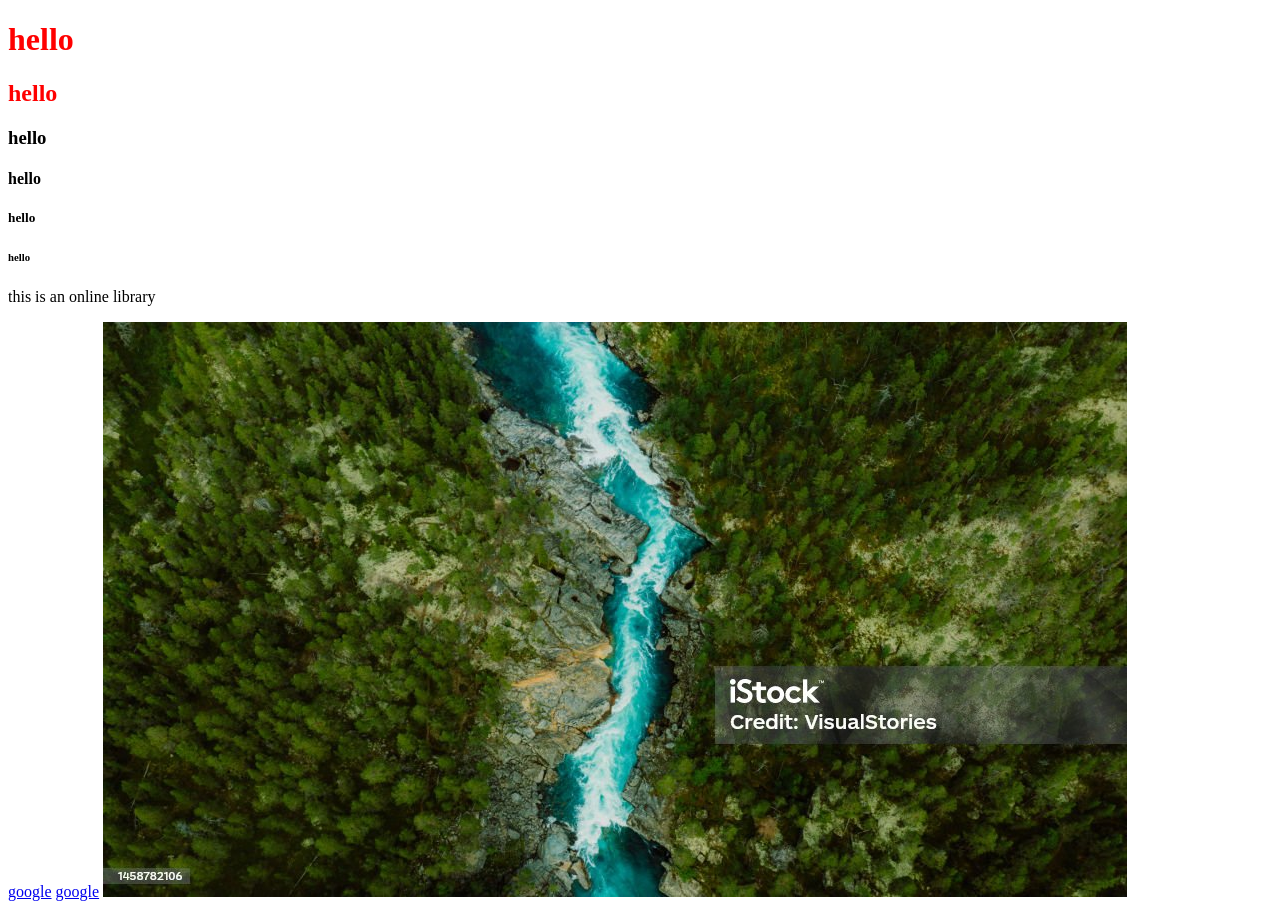
<file: Session-1/index.html>
<!DOCTYPE html>
<html lang="en">

<head>
    <meta charset="UTF-8">
    <meta name="viewport" content="width=device-width, initial-scale=1.0">
    <meta name="description" content="an online library for reading and IEEE content">
    <meta name="keywords" content="online library, iee, books">
    <meta name="author" content="IEE org">
    <title>session 1</title>
    <link rel="stylesheet" href="./style.css">
</head>

<body>
    <!-- this is the main heading -->
    <h1 class="main-heading" id="1">hello</h1>
    <h2 class="main-heading" id="2">hello</h2>
    <h3>hello</h3>
    <h4>hello</h4>
    <h5>hello</h5>
    <h6>hello</h6>
    <p>this is an online library </p>
    <a href="https://google.com">google</a>
    <a href="#1">google</a>
    <img src="./media/image.jpg" alt="placeholder">
</body>

</html>
</file>
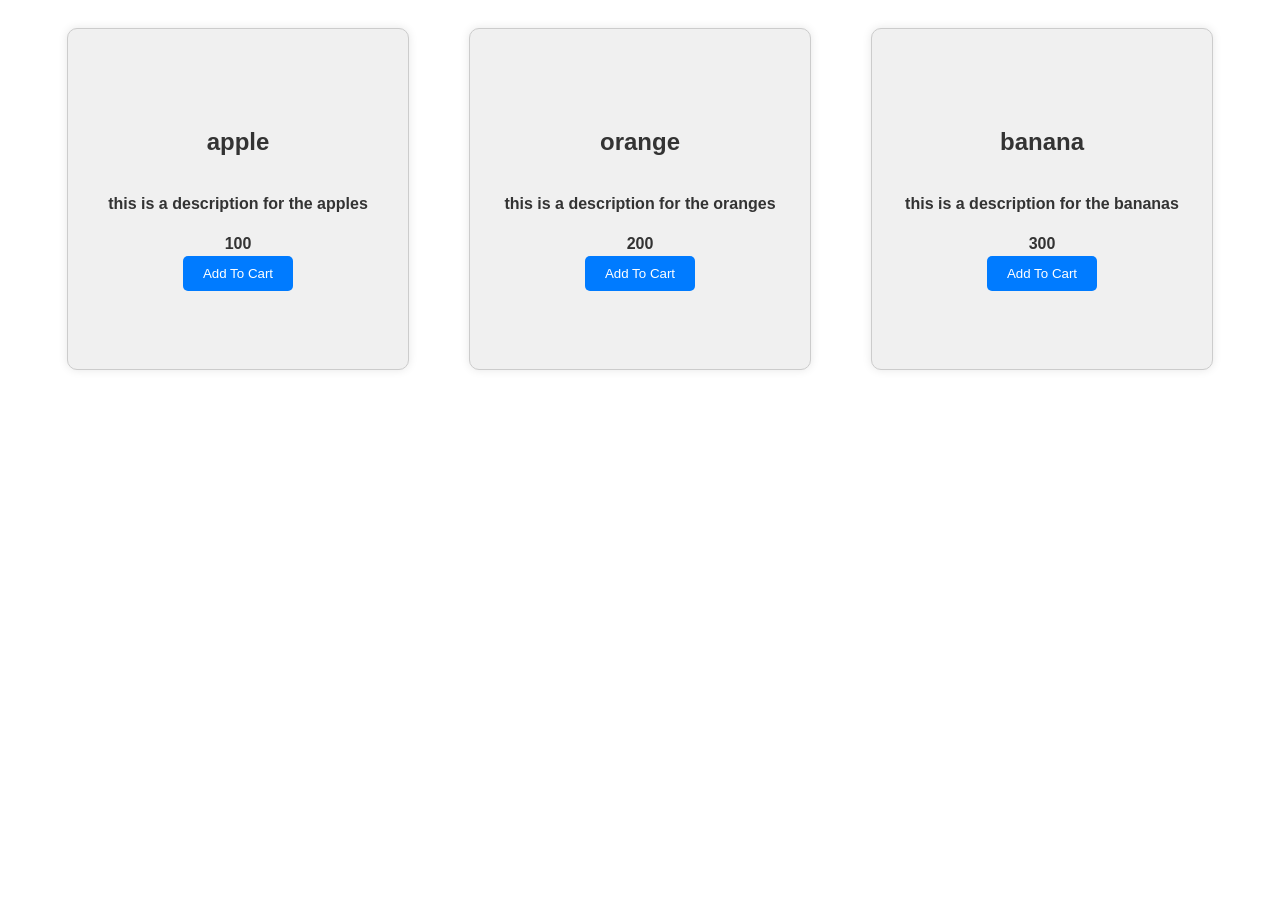
<file: Session-10/index.html>
<!DOCTYPE html>
<html lang="en">

<head>
    <meta charset="UTF-8">
    <meta name="viewport" content="width=device-width, initial-scale=1.0">
    <title>Document</title>
    <link rel="stylesheet" href="./style.css">
</head>

<body>
    <!-- <h1></h1>
    <div class="container" id="div">
    </div>
    <input type="text">
    <button>Click</button> -->
    <div class="container"></div>

    <script src="./script.js"></script>
</body>

</html>
</file>
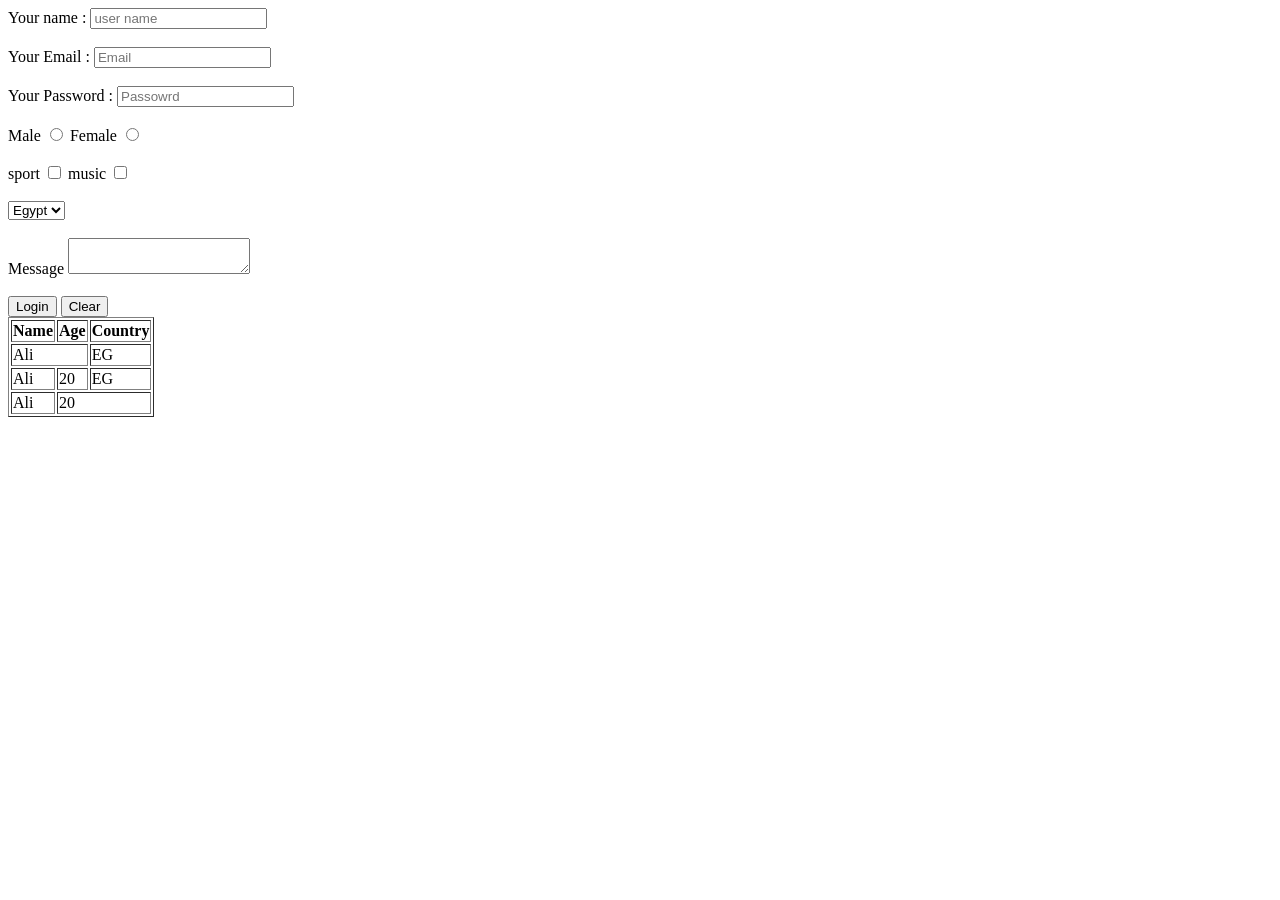
<file: Session-3/index.html>
<!DOCTYPE html>
<html lang="en">

<head>
    <meta charset="UTF-8">
    <meta name="viewport" content="width=device-width, initial-scale=1.0">
    <title>Document</title>
</head>

<body>
    <form>
        <label for="name">Your name : </label>
        <input type="text" id="name" name="name" placeholder="user name" required>
        <br>
        <br>
        <label for="email">Your Email : </label>
        <input type="email" id="email" placeholder="Email" name="email" required>
        <br>
        <br>
        <label for="password">Your Password : </label>
        <input type="password" placeholder="Passowrd" name="password" required>
        <br>
        <br>
        <label for="male">Male</label>
        <input type="radio" id="male" name="gender">
        <label for="female">Female</label>
        <input type="radio" id="female" name="gender">
        <br>
        <br>
        <label for="sport">sport</label>
        <input type="checkbox" name="" id="sport">
        <label for="music">music</label>
        <input type="checkbox" name="" id="music">
        <br>
        <br>
        <select name="country" id="country">
            <option value="EG">Egypt</option>
            <option value="UK">UK</option>
            <option value="USA">USA</option>
        </select>
        <br>
        <br>
        <label for="message">Message</label>
        <textarea name="message" id="message"></textarea>
        <br>
        <br>
        <button type="submit">Login</button>
        <button type="reset">Clear</button>
    </form>


    <!-- 
    
    thead => table head
    tbody => table body
    tr => table row
    th => table head cell
    td => table data cell
-->


    <table border="1">
        <thead>
            <tr>
                <th>Name</th>
                <th>Age</th>
                <th>Country</th>
            </tr>
        </thead>
        <tbody>
            <tr>
                <td colspan="2">Ali</td>
                <td>EG</td>
            </tr>
            <tr>
                <td>Ali</td>
                <td>20</td>
                <td>EG</td>
            </tr>
            <tr>
                <td>Ali</td>
                <td colspan="2">20</td>
            </tr>
        </tbody>
    </table>
</body>

</html>
</file>
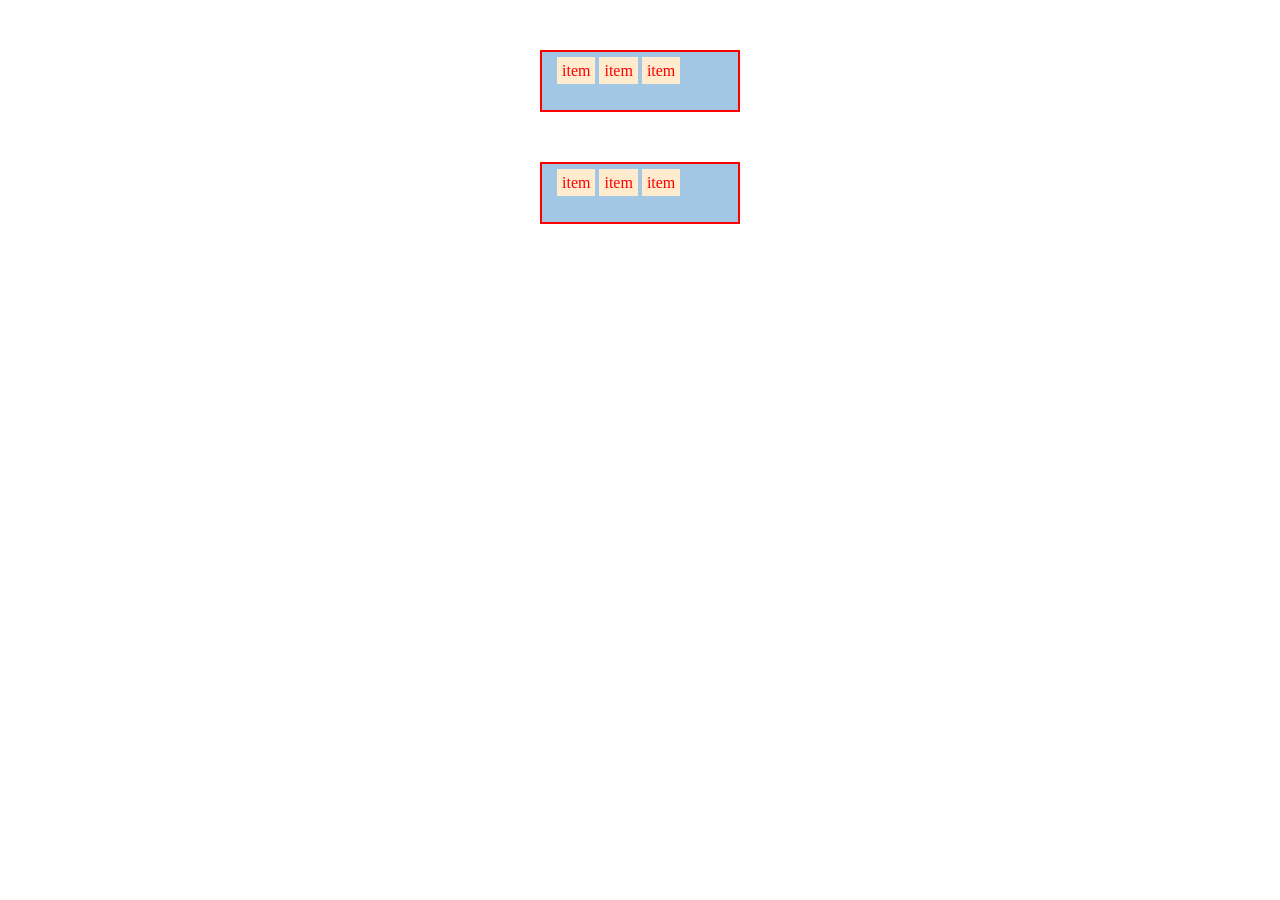
<file: Session-5/index.html>
<!DOCTYPE html>
<html lang="en">

<head>
    <meta charset="UTF-8">
    <meta name="viewport" content="width=device-width, initial-scale=1.0">
    <link rel="stylesheet" href="./style.css">
    <title>session 5</title>
</head>

<body>
    <!-- div => block -->
    <div class="parent">
        <span class="child-1">item</span>
        <span class="child-2">item</span>
        <span class="child-3">item</span>
    </div>
    <div class="parent">
        <span class="child-1">item</span>
        <span class="child-2">item</span>
        <span class="child-3">item</span>
    </div>
</body>

</html>
</file>
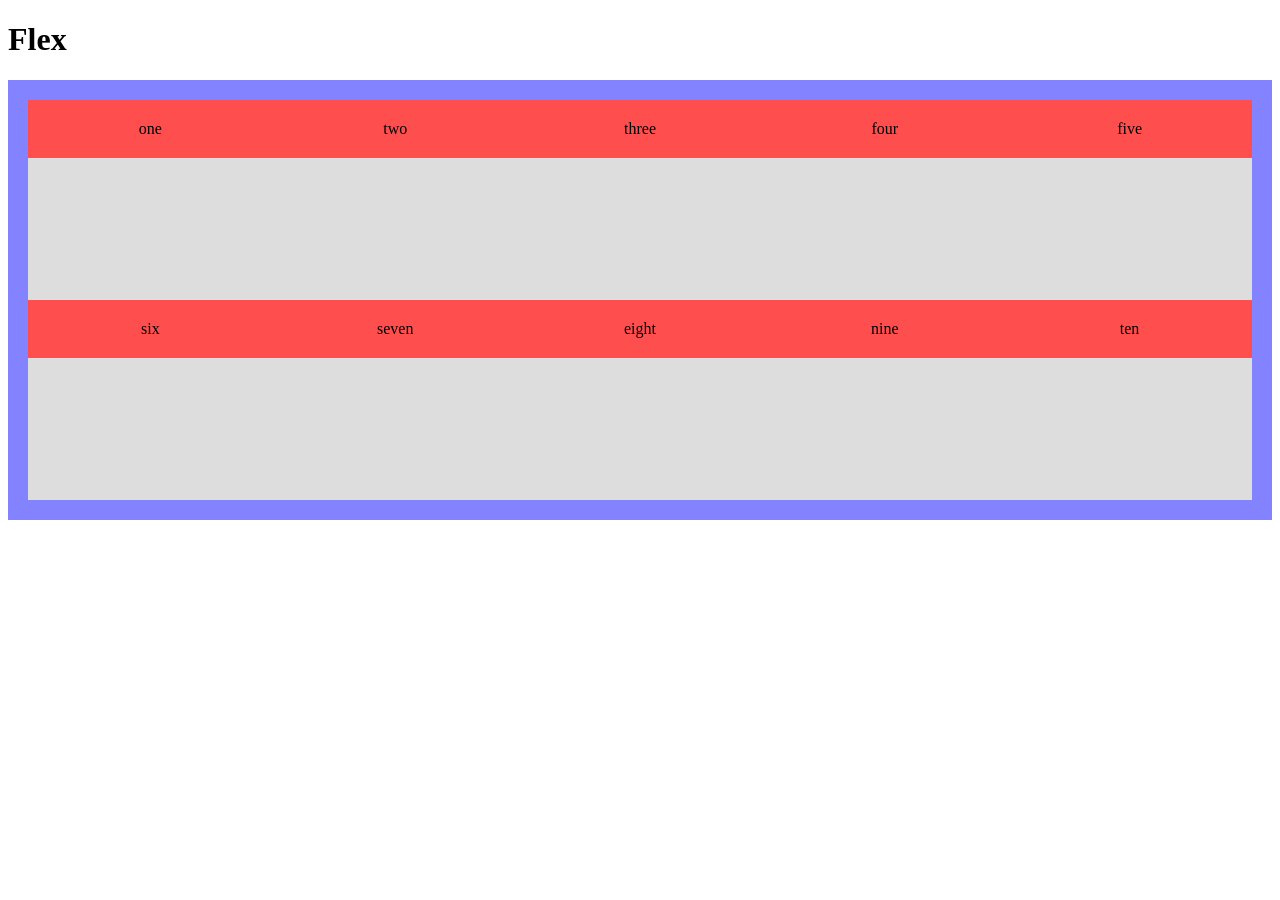
<file: Session-6/index.html>
<!DOCTYPE html>
<html lang="en">

<head>
    <meta charset="UTF-8">
    <meta name="viewport" content="width=device-width, initial-scale=1.0">
    <link rel="stylesheet" href="./style.css">
    <title>session 6</title>
</head>

<body>
    <h1>Flex</h1>
    <div class="flex">
        <div>one</div>
        <div>two</div>
        <div>three</div>
        <div>four</div>
        <div>five</div>
        <div>six</div>
        <div>seven</div>
        <div>eight</div>
        <div>nine</div>
        <div>ten</div>
    </div>
</body>

</html>
</file>
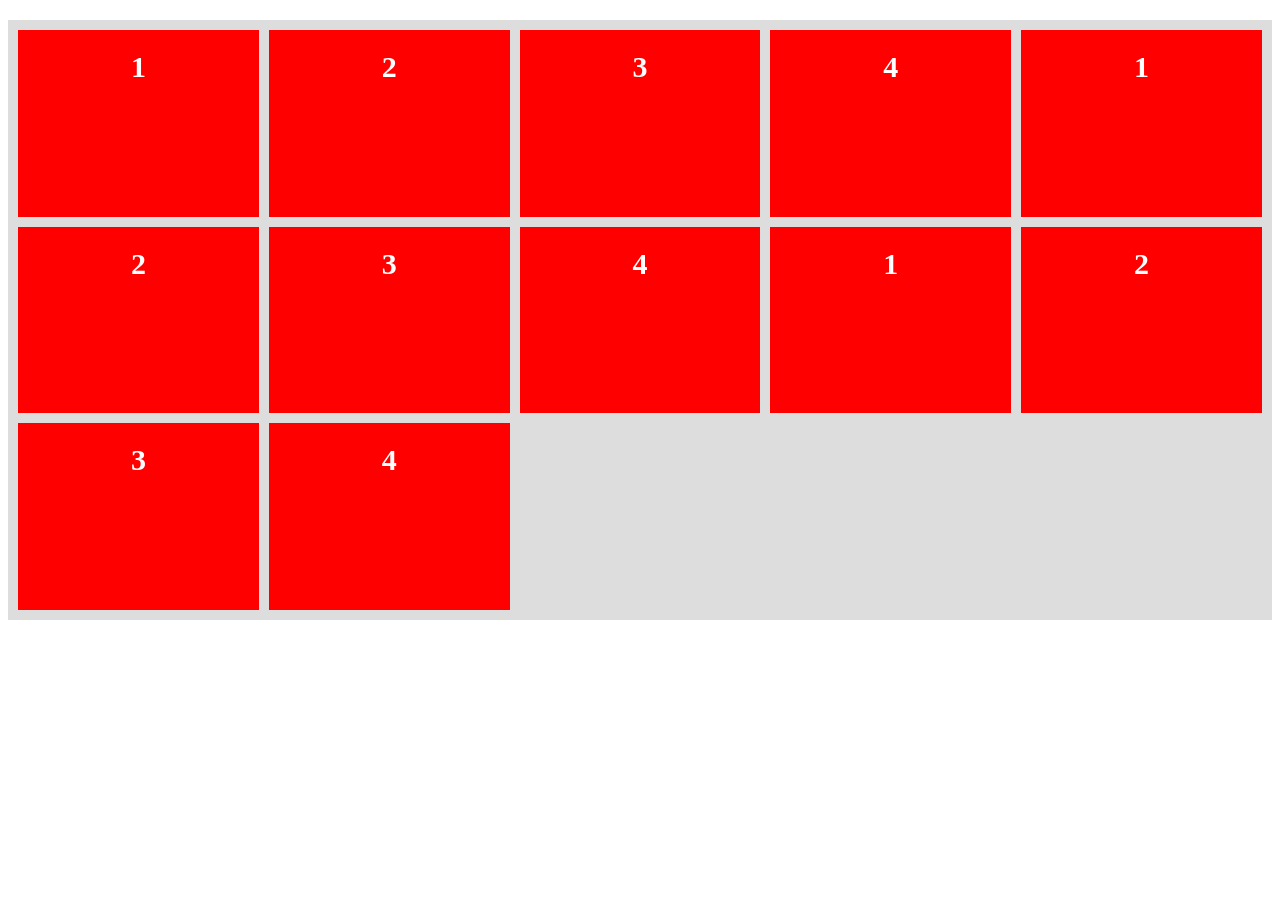
<file: Session-7/index.html>
<!DOCTYPE html>
<html lang="en">

<head>
    <meta charset="UTF-8" />
    <title>session 7 </title>
    <link rel="stylesheet" href="./style.css" />
</head>

<body>
    <div class="parent">
        <div>1</div>
        <div>2</div>
        <div>3</div>
        <div>4</div>
        <div>1</div>
        <div>2</div>
        <div>3</div>
        <div>4</div>
        <div>1</div>
        <div>2</div>
        <div>3</div>
        <div>4</div>
    </div>
</body>

</html>
</file>
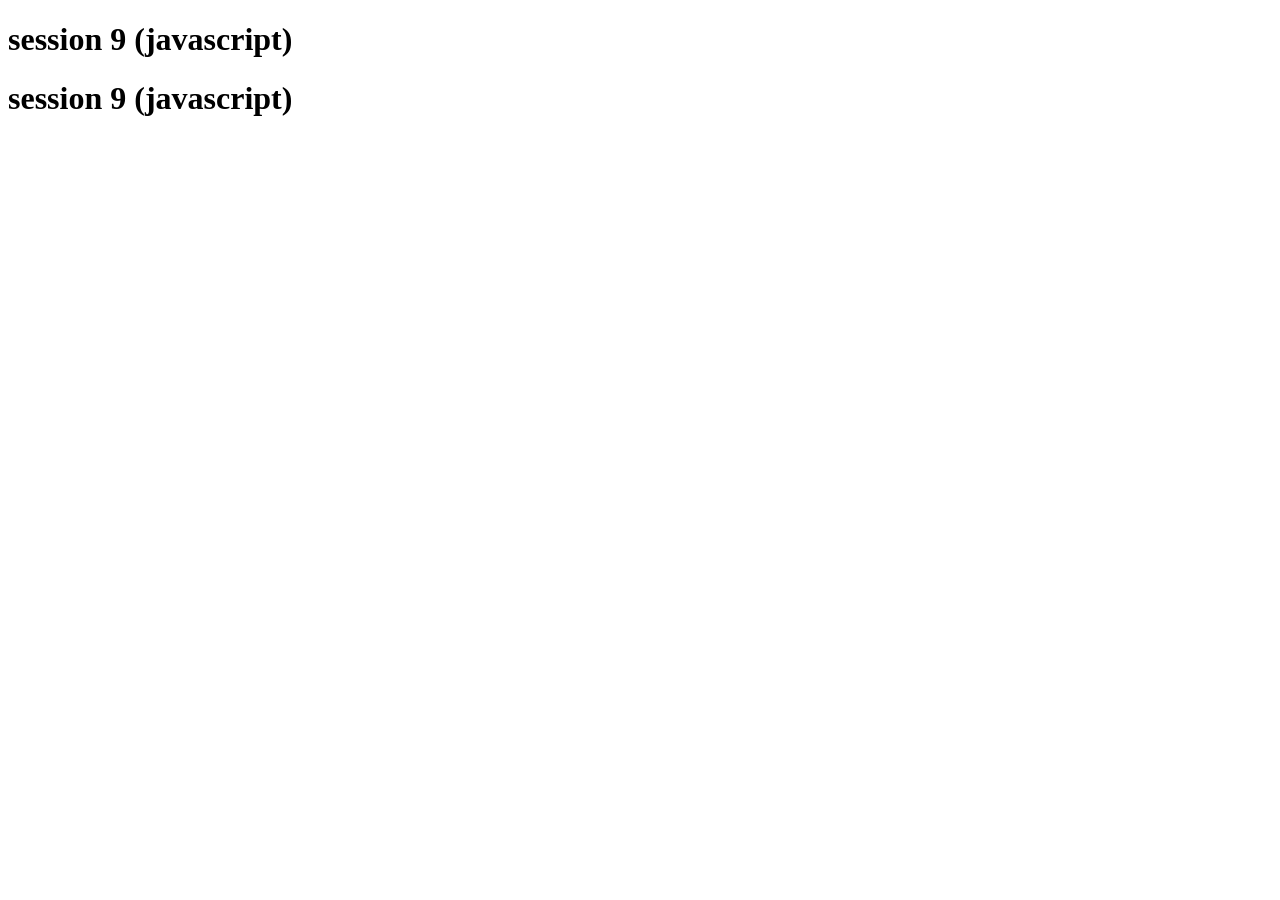
<file: Session-8/index.html>
<!DOCTYPE html>
<html lang="en">

<head>
    <meta charset="UTF-8">
    <meta name="viewport" content="width=device-width, initial-scale=1.0">
    <title>session 9</title>

</head>

<body>
    <h1>session 9 (javascript)</h1>
    <script src="./script.js"></script>
</body>

</html>
</file>
<file: Session-1/style.css>
.main-heading {
    color: red;
}
</file>
<file: Session-10/style.css>
.container {
    display: flex;
    flex-direction: row;
    justify-content: center;
    align-items: center;
    flex-wrap: wrap;
    gap: 20px;
}

.card {
    width: 300px;
    height: 300px;
    background-color: #f0f0f0;
    border: 1px solid #ccc;
    border-radius: 10px;
    padding: 20px;
    margin: 20px;
    box-shadow: 0 0 10px 0 rgba(0, 0, 0, 0.1);
    text-align: center;
    text-align: center;
    display: flex;
    flex-direction: column;
    justify-content: center;
    align-items: center;
    font-family: 'Poppins', sans-serif;
}

.card h1 {
    font-size: 24px;
    font-weight: bold;
    color: #333;
    text-align: center;
    line-height: 1.5;
    display: flex;
    flex-direction: column;
    justify-content: center;
    align-items: center;
}

.card p {
    font-size: 16px;
    font-weight: bold;
    color: #333;
    text-align: center;
    line-height: 1.5;
    display: flex;
    flex-direction: column;
    justify-content: center;
    align-items: center;
}

.card button {
    background-color: #007bff;
    color: white;
    border: none;
    padding: 10px 20px;
    border-radius: 5px;
    cursor: pointer;
}

.card span {
    font-size: 16px;
    font-weight: bold;
    color: #333;
    text-align: center;
    line-height: 1.5;
    display: flex;
    flex-direction: column;
    justify-content: center;
    align-items: center;
}
</file>
<file: Session-5/style.css>
div.parent {
    /* top right bottom left */
    padding: 10px 20px 30px 15px;
    background-color: #A2C7E5;

    /* border-width: 2px;
    border-style: solid;
    border-color: red; */
    border: 2px solid red;
    width: 200px;
    box-sizing: border-box;
    /* top right bottom left */
    margin: 50px auto;
}

div span {
    color: red;
    background-color: blanchedalmond;
    padding: 5px;
}



/* 
Block :
- take full width if not set
- add line break
- respect margin, padding, width, height

Inline :
- do not respect width, height
- respect margin, padding [left + right]
- do not add line break
- allow elements around it

inline-block : 
- allow elements aruont it 
- respect margin, padding, width, height
*/
</file>
<file: Session-6/style.css>
/* 
Flex Container (Parent) Properties
    1. justify-content
        flex-start (default) – items packed at the start
        flex-end – items packed at the end
        center – items centered
        space-between – equal space between items
        space-around – equal space around items (outer space is half-sized)
        space-evenly – equal space everywhere (between and around items)

    2. gap
        Controls spacing between flex items.
        Default: 0

    3. align-items
        Controls cross-axis alignment of items.
        (Cross-axis depends on flex-direction.)
        stretch (default) – items stretch to fill the container
        center – centered along the cross-axis
        flex-start – aligned to the start of the cross-axis
        flex-end – aligned to the end of the cross-axis

    4. flex-wrap
        Controls whether items wrap to the next line.
        nowrap (default) – all items stay on one line
        wrap – items wrap onto multiple lines
        wrap-reverse – like wrap but reversed order

    5. align-content
        Controls spacing between rows/columns when wrapping is enabled.
        (Does nothing if flex-wrap: nowrap.)
        flex-start – rows packed at the start
        flex-end – rows packed at the end
        center – rows centered
        space-between – equal space between rows
        space-around – equal space around rows
        space-evenly – equal spacing throughout

    6. flex-direction
        Defines the main axis direction.
        row (default) – horizontal left-to-right
        row-reverse – horizontal right-to-left
        column – vertical top-to-bottom
        column-reverse – vertical bottom-to-top

*/

.flex {
    border: 20px solid rgb(131, 131, 255);
    background-color: #ddd;
    display: flex;
    flex-wrap: wrap;
    height: 400px;
    justify-content: center;
    align-items: flex-start;
}

.flex div {
    background-color: rgb(255, 78, 78);
    box-sizing: border-box;
    padding: 20px;
    text-align: center;
    width: 20%;
}
</file>
<file: Session-7/style.css>
/*
    Parent
    - display: grid
    - grid-template-columns: (defualt auto) Number Of Columns and heights => px, %, auto, fraction, repeat
    - grid-template-rows: (defualt auto) Number Of Rows Height => px, %, auto, fraction, repeat
    - gap : makes a gap between [rows & columns] 
    - justify-content : controles the space around the columns [flex-end, start, space around, between, evenly]
    - align-content : controles the space around the rows [flex-end, start, space around, between, evenly]

    Child 
    - grid-column: Start / End 
    - grid-row: Start / End
*/


.parent {
    box-sizing: border-box;
    padding: 10px;
    margin: 20px auto;
    width: 100%;
    background-color: #ddd;
    display: grid;
    height: 600px;
    grid-template-columns: repeat(auto-fill, minmax(200px, auto));
    gap: 10px;
}

.parent div {
    box-sizing: border-box;
    background-color: red;
    color: white;
    padding: 20px;
    font-size: 30px;
    font-weight: bold;
    text-align: center;
}

/* .parent div:first-child {
    grid-column: span 10;
}

.parent div:nth-child(2) {
    grid-column: span 7;
}

.parent div:nth-child(3) {
    grid-column: span 3;
}

.parent div:nth-child(4) {
    grid-column: span 10;
} */
</file>
